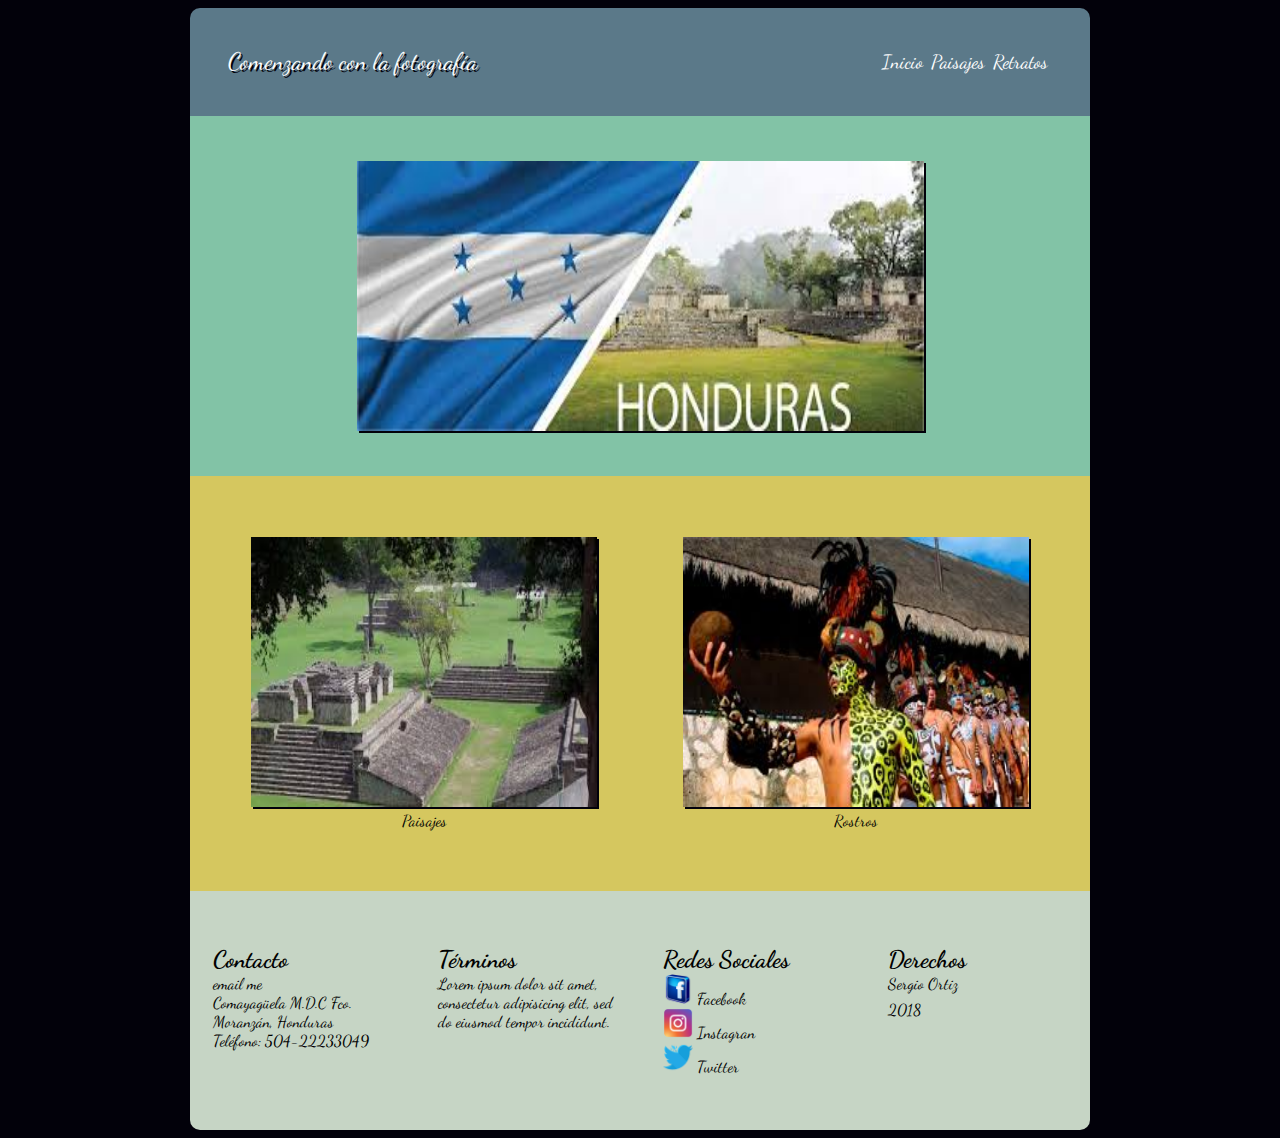
<file: EvaluacionFinal/index.html>
<!DOCTYPE html>
<html>
  <head>
    <meta charset="utf-8">
    <meta name="viewport" content="width=device-width, user-scalable=no">
    <title>Comenzando con la fotografía</title>
    <link rel="stylesheet" href="https://use.fontawesome.com/releases/v5.1.0/css/all.css" integrity="sha384-lKuwvrZot6UHsBSfcMvOkWwlCMgc0TaWr+30HWe3a4ltaBwTZhyTEggF5tJv8tbt" crossorigin="anonymous">
    <link href="https://fonts.googleapis.com/css?family=Dancing+Script" rel="stylesheet">
    <link rel="stylesheet" href="css/estilos.css">
  </head>
  <body>
    <div class="contenido">
      <header class="cabecera">
        <div class="nombre_cabecera">
          Comenzando con la fotografía
        </div>
        <nav class="menu_p">
          <a href="#">Inicio</a>
          <a href="html\paisajes.html">Paisajes</a>
          <a href="html\retratos.html">Retratos</a>
        </nav>
      </header>
        <div class="central">
            <img src="imagenes\honduras.jpeg" alt="">
        </div>
      <section class="secundarias">
          <div class="imagen1">
            <img src="imagenes\ruinasdecopan.jpeg" alt="">
            <figcaption>Paisajes</figcaption>
          </div>
          <div class="imagen2">
            <img src="imagenes\mayas.jpeg" alt="">
            <figcaption>Rostros</figcaption>
          </div>
      </section>
      <footer class="pie_pagina">
        <div class="bloque1">
          <h2>Contacto</h2>
          <a href="mailto:joe@example.com?subject=feedback">email me</a> <br>
          Comayagüela M.D.C Fco. Moranzán, Honduras <br>
          Teléfono: 504-22233049
        </div>
        <div class="bloque2">
          <h2>Términos</h2>
          Lorem ipsum dolor sit amet, consectetur adipisicing elit, sed do eiusmod tempor incididunt.
        </div>
        <div class="bloque3">
          <h2>Redes Sociales</h2>
          <img class="redes" src="imagenes/if_facebook_67287 (1).png" alt="">
          <a href="#">Facebook</a><br>
          <img class="redes" src="imagenes/if_instagram-square-flat-2_1620013.png" alt="">
          <a href="#">Instagran</a><br>
          <img class="redes" src="imagenes/if__Twitter_1156652.png" alt="">
          <a href="#">Twitter</a><br>
        </div>
        <div class="bloque4">
          <h2>Derechos</h2>
          Sergio Ortiz <br>
          <i class="fa fa-copyright" aria-hidden="true"></i>
          2018
        </div>
      </footer>
  </div>
</body>
</html>
</file>
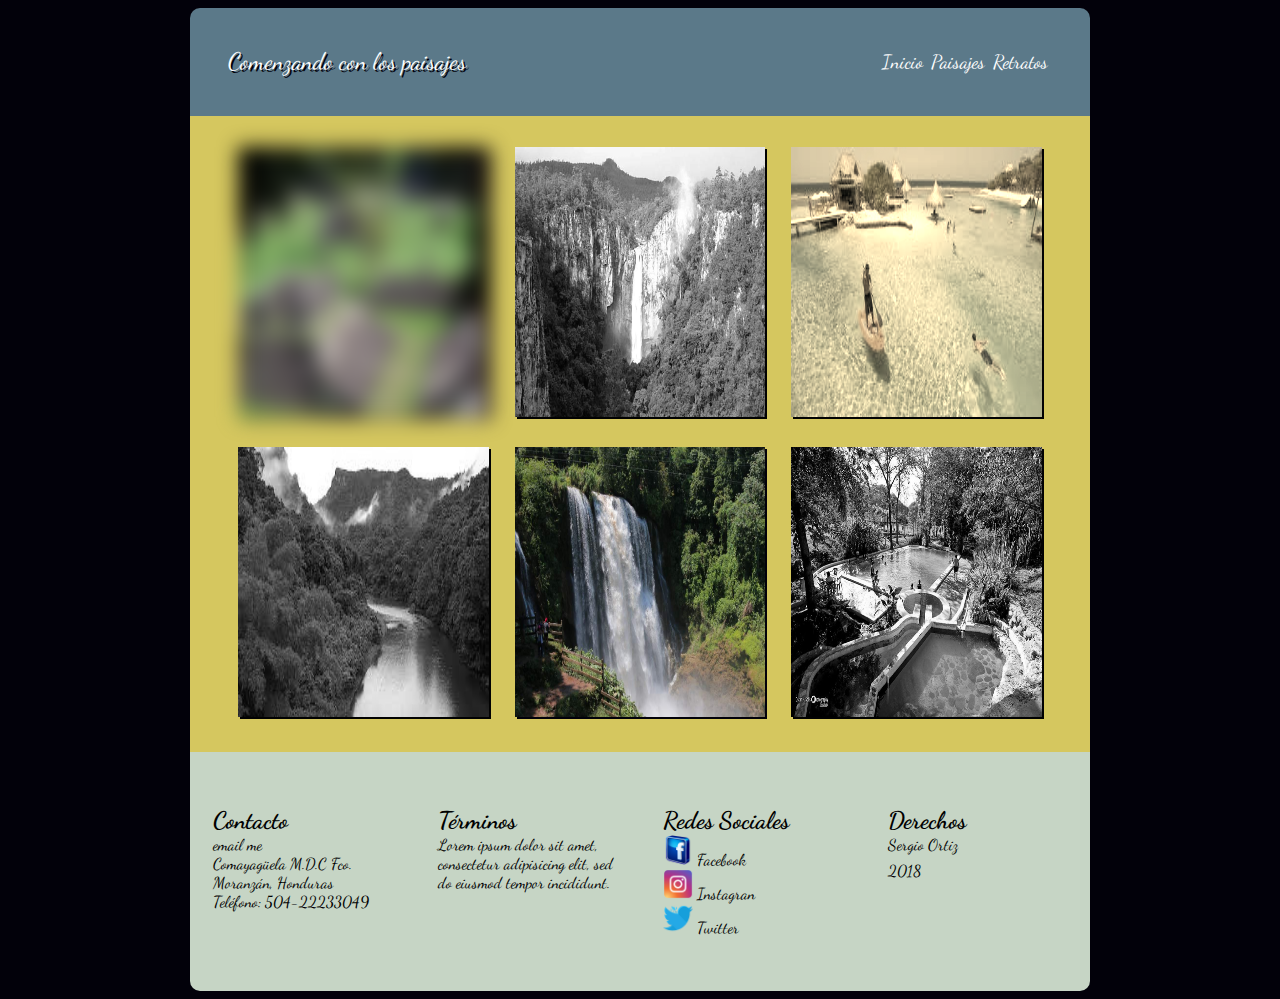
<file: EvaluacionFinal/html/paisajes.html>
<!DOCTYPE html>
<html>
  <head>
    <meta charset="utf-8">
    <meta name="viewport" content="width=device-width, user-scalable=no">
    <title>Comenzando con los paisajes</title>
    <link rel="stylesheet" href="https://use.fontawesome.com/releases/v5.1.0/css/all.css" integrity="sha384-lKuwvrZot6UHsBSfcMvOkWwlCMgc0TaWr+30HWe3a4ltaBwTZhyTEggF5tJv8tbt" crossorigin="anonymous">
    <link href="https://fonts.googleapis.com/css?family=Dancing+Script" rel="stylesheet">
    <link rel="stylesheet" href="../css/estilos.css">
  </head>
  <body>
    <div class="contenido">
      <header class="cabecera">
        <div class="nombre_cabecera">
          Comenzando con los paisajes
        </div>
        <nav class="menu_p">
          <a href="..\index.html">Inicio</a>
          <a href="#">Paisajes</a>
          <a href="retratos.html">Retratos</a>
        </nav>
      </header>
      <section class="galeria">
          <div class="galeria1">
            <img src="..\imagenes\ruinasdecopan.jpeg" alt="">
          </div>
          <div class="galeria2">
            <img src="..\imagenes\saltodelangel.jpeg" alt="">
          </div>
          <div class="galeria3">
            <img src="..\imagenes\roatan.jpeg" alt="">
          </div>
          <div class="galeria4">
            <img src="..\imagenes\rioplatano.jpeg" alt="">
          </div>
          <div class="galeria5">
            <img src="..\imagenes\pulhapanzak.jpeg" alt="">
          </div>
          <div class="galeria6">
            <img src="..\imagenes\aguastermales.jpg" alt="">
          </div>
      </section>
      <footer class="pie_pagina">
        <div class="bloque1">
          <h2>Contacto</h2>
          <a href="mailto:joe@example.com?subject=feedback">email me</a> <br>
          Comayagüela M.D.C Fco. Moranzán, Honduras <br>
          Teléfono: 504-22233049
        </div>
        <div class="bloque2">
          <h2>Términos</h2>
          Lorem ipsum dolor sit amet, consectetur adipisicing elit, sed do eiusmod tempor incididunt.
        </div>
        <div class="bloque3">
          <h2>Redes Sociales</h2>
          <img class="redes" src="..\imagenes\if_facebook_67287 (1).png" alt="">
          <a href="#">Facebook</a><br>
          <img class="redes" src="..\imagenes\if_instagram-square-flat-2_1620013.png" alt="">
          <a href="#">Instagran</a><br>
          <img class="redes" src="..\imagenes\if__Twitter_1156652.png" alt="">
          <a href="#">Twitter</a><br>
        </div>
        <div class="bloque4">
          <h2>Derechos</h2>
          Sergio Ortiz <br>
          <i class="fa fa-copyright" aria-hidden="true"></i>
          2018
        </div>
      </footer>
  </div>
</body>
</html>
</file>
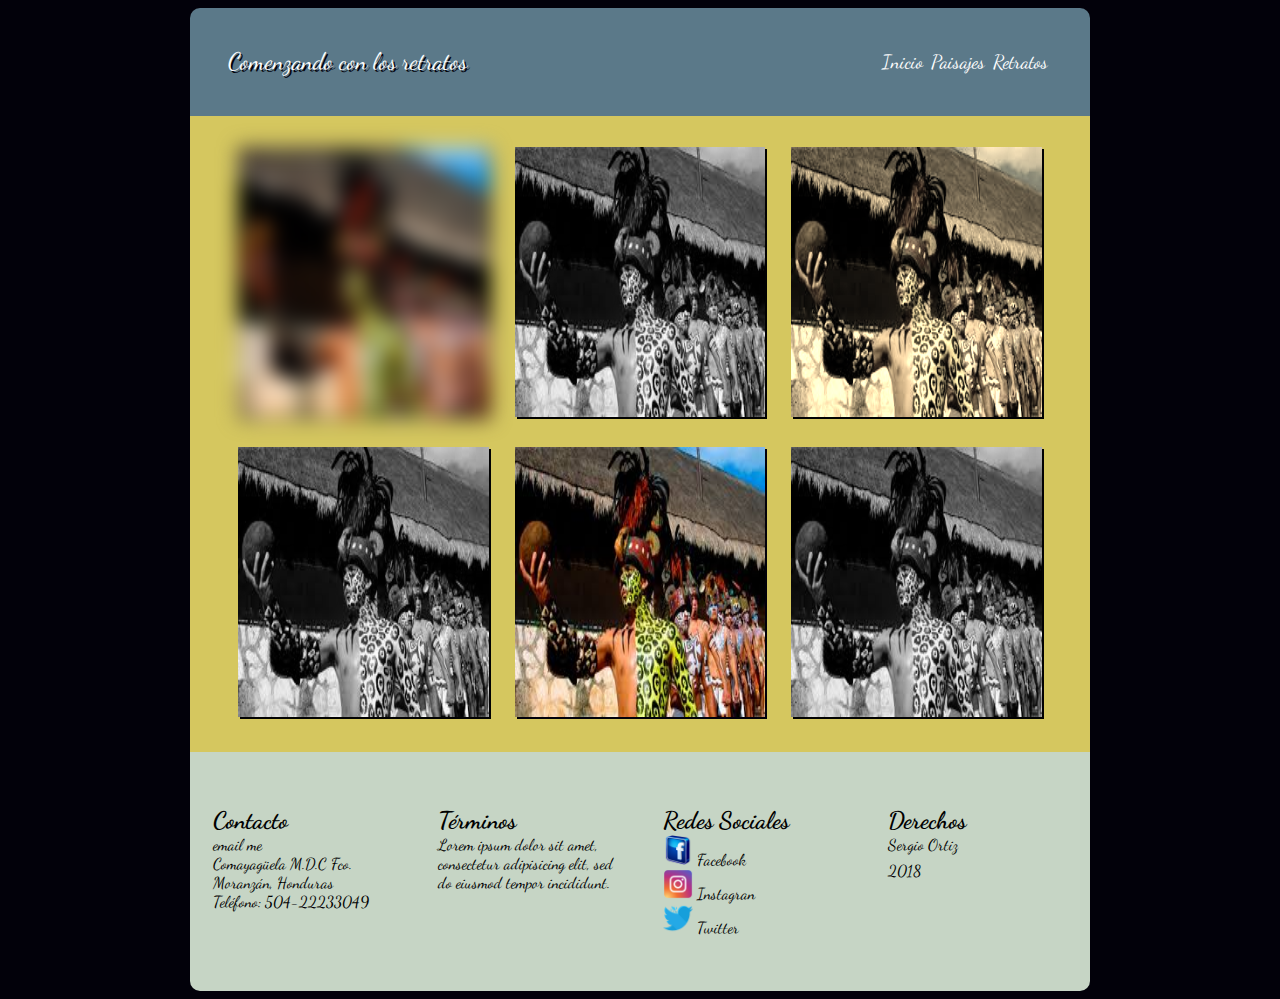
<file: EvaluacionFinal/html/retratos.html>
<!DOCTYPE html>
<html>
  <head>
    <meta charset="utf-8">
    <meta name="viewport" content="width=device-width, user-scalable=no">
    <title>Comenzando con los retratos</title>
    <link rel="stylesheet" href="https://use.fontawesome.com/releases/v5.1.0/css/all.css" integrity="sha384-lKuwvrZot6UHsBSfcMvOkWwlCMgc0TaWr+30HWe3a4ltaBwTZhyTEggF5tJv8tbt" crossorigin="anonymous">
    <link href="https://fonts.googleapis.com/css?family=Dancing+Script" rel="stylesheet">
    <link rel="stylesheet" href="../css/estilos.css">
  </head>
  <body>
    <div class="contenido">
      <header class="cabecera">
        <div class="nombre_cabecera">
          Comenzando con los retratos
        </div>
        <nav class="menu_p">
          <a href="..\index.html">Inicio</a>
          <a href="paisajes.html">Paisajes</a>
          <a href="#">Retratos</a>
        </nav>
      </header>
      <section class="galeria">
          <div class="galeria1">
            <img src="..\imagenes\mayas.jpeg" alt="">
          </div>
          <div class="galeria2">
            <img src="..\imagenes\mayas.jpeg" alt="">
          </div>
          <div class="galeria3">
            <img src="..\imagenes\mayas.jpeg" alt="">
          </div>
          <div class="galeria4">
            <img src="..\imagenes\mayas.jpeg" alt="">
          </div>
          <div class="galeria5">
            <img src="..\imagenes\mayas.jpeg" alt="">
          </div>
          <div class="galeria6">
            <img src="..\imagenes\mayas.jpeg" alt="">
          </div>
      </section>
      <footer class="pie_pagina">
        <div class="bloque1">
          <h2>Contacto</h2>
          <a href="mailto:joe@example.com?subject=feedback">email me</a> <br>
          Comayagüela M.D.C Fco. Moranzán, Honduras <br>
          Teléfono: 504-22233049
        </div>
        <div class="bloque2">
          <h2>Términos</h2>
          Lorem ipsum dolor sit amet, consectetur adipisicing elit, sed do eiusmod tempor incididunt.
        </div>
        <div class="bloque3">
          <h2>Redes Sociales</h2>
          <img class="redes" src="..\imagenes\if_facebook_67287 (1).png" alt="">
          <a href="#">Facebook</a><br>
          <img class="redes" src="..\imagenes\if_instagram-square-flat-2_1620013.png" alt="">
          <a href="#">Instagran</a><br>
          <img class="redes" src="..\imagenes\if__Twitter_1156652.png" alt="">
          <a href="#">Twitter</a><br>
        </div>
        <div class="bloque4">
          <h2>Derechos</h2>
          Sergio Ortiz <br>
          <i class="fa fa-copyright" aria-hidden="true"></i>
          2018
        </div>
      </footer>
  </div>
</body>
</html>
</file>
<file: EvaluacionFinal/css/estilos.css>
*{
  padding: 0;
  background-color: #02010a;
}
body{
  font-family: Dancing Script, cursive;
  animation-name: slidein;
  animation-duration: 1s;

  /*margin: 0 5% 0 5%;*/
}
.contenido{
  width: 100%;
}
img{
  box-shadow: 2px 2px #02010a;
}
.cabecera{
  background-color:  #5b7989;
  width: 100%;
  box-sizing: border-box;
  padding: 2vw;
  display: flex;
  flex-flow: row wrap;
  border-radius: 10px 10px 0px 0px;
}

.nombre_cabecera{
  box-sizing: border-box;
  color: white;
  background-color: inherit;
  text-align: center;
  text-shadow: 2px 2px #02010a;
  padding: 1vw;
  width: 100%;
  font-size: 1.5em;
}
.menu_p{
  box-sizing: border-box;
  padding: 1vw;
  background-color: inherit;
  width: 100%;
  display: flex;
  flex-flow: row;
  justify-content: center;
  font-size: 1.2em;
}
.menu_p a{
  /*background-color: #5b7989;*/
  background-color: inherit;
  color: white;
  text-decoration: none;
  padding: 4px;
}
.central{
  background-color: #82c3a6;
  display: flex;
  justify-content: center;
  box-sizing: border-box;
  padding: 5%;
  width: 100%;
}

.central img{
  width: 100%;
  height: 30vh;
}
.secundarias,.galeria{
  background-color: #d5c75f ;
  display: flex;
  flex-flow: row wrap;
  padding: 2%;
  /*justify-content: space-around;*/
  /*width: 100%;*/
}
.galeria{
  justify-content: center;
}
div[class^='imagen'],div[class^='galeria'] {
  box-sizing: border-box;
  background-color: inherit;
  padding: 5%;
  width: 100%;
}
div[class^='galeria'] {
  box-sizing: border-box;
  background-color: inherit;
  padding: 5%;
  width: 100%;
}
div[class^='imagen'] img,div[class^='galeria'] img{
/*.imagen1 img, .imagen2 img{*/
  width: 100%;
  height: 30vh;
}
.imagen1 img:hover{
  animation-name: imagen1-animacion;
  animation-duration: 1s;
  border: 2px solid #82c3a6;
}
.pie_pagina{
  display: flex;
  flex-flow: row wrap;
  justify-content: space-around;
  width: 100%;
  overflow: hidden;
  border-radius: 0 0 10px 10px;
}
.bloque1 a{
  background-color: inherit;
  text-decoration: none;
  color: black;
}
.pie_pagina,div[class*="bloque"]{
  background-color:inherit;
  text-align: left;
  width: 100%;
  padding: 2% 0 2%;
  margin: 2%;
}
div[class*="bloque"]>i{
  background-color:inherit;
  font-size: 1.5em;

}
.pie_pagina,div[class*="bloque"]>h2{
  background-color: #C6d5c5;
  margin: 0;
}
.redes{
  height: 30px;
  background-color: inherit;
  box-shadow: none;
}
.bloque3 a{
  background-color: inherit;
  text-decoration: none;
  color: black;
}
.galeria1 img{
  filter: blur(10px);
}
.galeria3 img{
  filter: sepia(90%);
}
.galeria2 img,.galeria4 img,.galeria6 img{
  filter:grayscale(100%);
}
@keyframes imagen1-animacion {
  0% {
  -ms-transform: rotate(0deg); /* IE 9 */
	-webkit-transform: rotate(0deg); /* Chrome, Safari, Opera */
  }
  50% {
  -ms-transform: rotate(10deg); /* IE 9 */
	-webkit-transform: rotate(10deg); /* Chrome, Safari, Opera */
	transform: rotate(10deg);
  box-shadow: none;
  }
  100% {
  -ms-transform: rotate(0deg); /* IE 9 */
	-webkit-transform: rotate(0deg); /* Chrome, Safari, Opera */
  }
}
.imagen2 img:hover{
  animation-name: imagen2-animacion;
  animation-duration: 1s;
  border: 2px solid #82c3a6;
  }
@keyframes imagen2-animacion {
  0%{
    -ms-transform: translate(0px 0px); /* IE 9 */
    -webkit-transform: translate(0px 0px); /* Chrome, Safari, Opera */
  }
  50%{
    -ms-transform: translate(5px 20px); /* IE 9 */
    -webkit-transform: translate(5px 20px); /* Chrome, Safari, Opera */
    transform: translateX(20px) translatey(5px);
  }
  100%{
    -ms-transform: translate(0px 0px); /* IE 9 */
    -webkit-transform: translate(0px 0px); /* Chrome, Safari, Opera */
  }
}
@keyframes slidein {
  0%{
    margin-top: 150%;
  }
  60%{
    margin-top: -5%;
  }
  100%{
    margin-top: 0%;
  }
}
figcaption{
  background-color: inherit;
  text-align: center;
}
@media screen and (min-width: 401px){
  .contenido{
    max-width: 900PX;
    margin: auto;
  }
  .nombre_cabecera{
    width: 50%;
    margin: auto;
    text-align:left;
  }
  .menu_p{
    width: 50%;
    justify-content:flex-end;
  }
  .central img{
    width: 70%;
  }
  div[class^='imagen']{
    width: 50%;
  }
  div[class^='galeria']{
    width: 32%;
    padding: 1.5%;
  }
  div[class^="bloque"]{
    width: 20%;
  }
}
</file>
